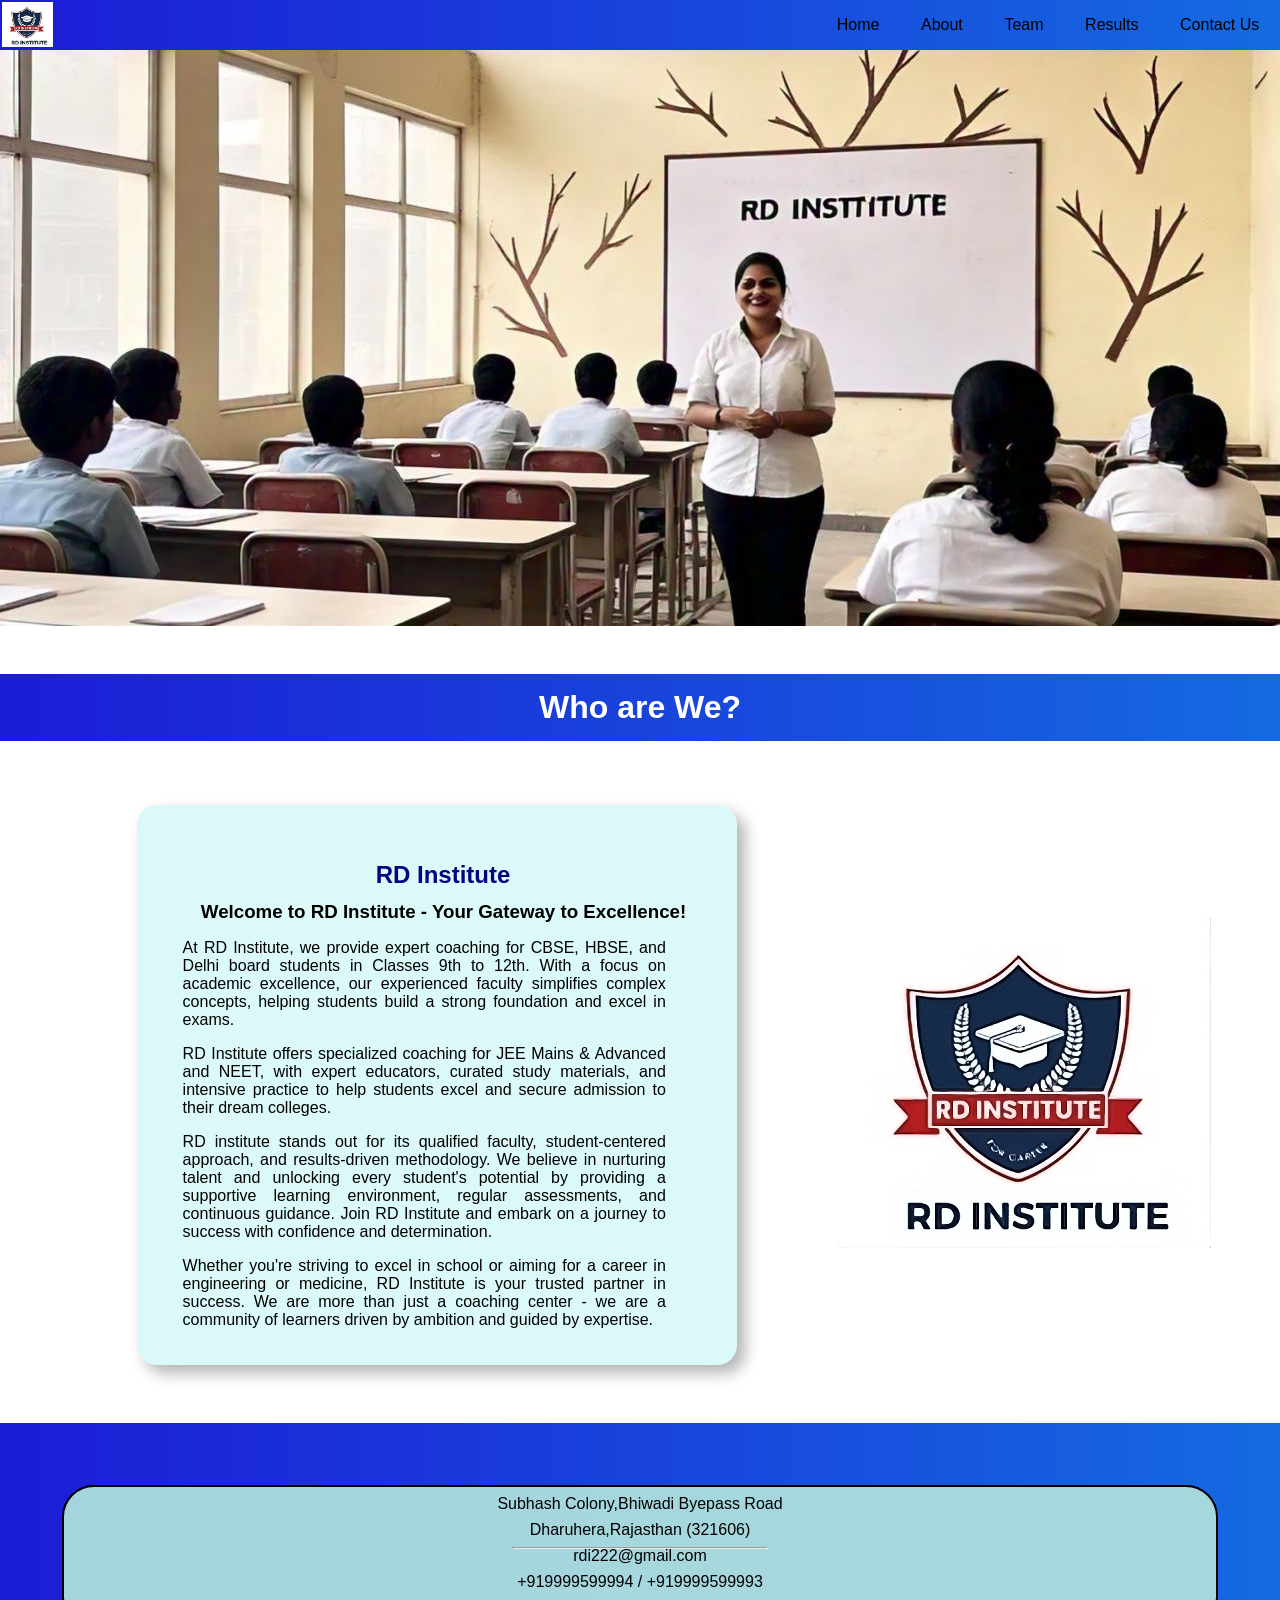
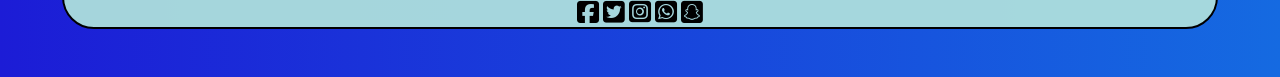
<file: index.html>
<!DOCTYPE html>
<html lang="en">

<head>
    <meta charset="UTF-8">
    <meta name="viewport" content="width=device-width, initial-scale=1.0">
    <title>RDI INSTITUTE</title>
    <link rel="stylesheet" href="https://cdnjs.cloudflare.com/ajax/libs/font-awesome/6.7.2/css/all.min.css">
    <!-- <link href="https://cdn.jsdelivr.net/npm/bootstrap@5.3.0/dist/css/bootstrap.min.css" rel="stylesheet"> -->
    <link rel="stylesheet" href="style.css">
</head>

<body>
    <header>
        <nav id="navbar">
            <div id="logo">
                <img src="/image/logo.png" alt="">
            </div>
            <!-- <a class="navbar-brand d-flex align-items-center" href="#">
                <img src="/image/logo.png" alt="Logo" width="40" height="40" class="m-2 rounded-circle">
                <span class="fw-bold text-info fs-5 ">RDI</span>
            </a> -->

            <!-- Checkbox Hack -->
            <input type="checkbox" id="menu-toggle">
            <label for="menu-toggle" class="menu-icon">
                <i class="fas fa-bars"></i> <!-- Hamburger Icon -->
            </label>

            <div id="menu">
                <li><a href="/index.html">Home</a></li>
                <li><a href="/markup/about.html">About</a></li>
                <li><a href="/markup/team.html">Team</a></li>
                <li><a href="/markup/team.html#result-section">Results</a></li>
                <li><a href="/index.html#footercontainer">Contact Us</a></li>
            </div>
        </nav>
    </header>

    <!-- Main -->
    <!-- Section1 -->
    <main>
        <section class="section1">
            <div id="about">
                <span>Who are We?</span>
            </div>
            <div id="maindiv">
                <div id="maindiv1" class="item">
                    <div id="container">
                        <h2>RD Institute</h2>
                        <h3>Welcome to RD Institute - Your Gateway to Excellence!</h3>
                        <p class="para">At RD Institute, we provide expert coaching for CBSE, HBSE, and Delhi board
                            students in Classes 9th to 12th. With a focus on academic excellence, our experienced
                            faculty simplifies complex concepts, helping students build a strong foundation and excel in
                            exams.</p>
                        <p class="para">RD Institute offers specialized coaching for JEE Mains & Advanced and NEET, with
                            expert educators, curated study materials, and intensive practice to help students excel and
                            secure admission to their dream colleges.</p>
                        <p class="para">RD institute stands out for its qualified faculty, student-centered approach,
                            and results-driven methodology. We believe in nurturing talent and unlocking every student's
                            potential by providing a supportive learning environment, regular assessments, and
                            continuous guidance. Join RD Institute and embark on a journey to success with confidence
                            and determination.</p>
                        <p class="para">Whether you're striving to excel in school or aiming for a career in engineering
                            or medicine, RD Institute is your trusted partner in success. We are more than just a
                            coaching center - we are a community of learners driven by ambition and guided by expertise.
                        </p>
                    </div>
                </div>
                <div id="maindiv2" class="item">
                    <img src="./image/logo.png" alt="">
                </div>
            </div>
        </section>
    </main>
    <footer>
        <section id="footercontainer">
            <div>
                <p>Subhash Colony,Bhiwadi Byepass Road</p>
                <p>Dharuhera,Rajasthan (321606)</p>
                <hr>
                <p>rdi222@gmail.com</p>
                <p>+919999599994 / +919999599993</p>
                <a href="#" class="icon"><i class="fa-brands fa-square-facebook"></i></a>
                <a href="#" class="icon"><i class="fa-brands fa-square-twitter"></i></a>
                <a href="#" class="icon"><i class="fa-brands fa-square-instagram"></i></a>
                <a href="#" class="icon"><i class="fa-brands fa-square-whatsapp"></i></a>
                <a href="#" class="icon"><i class="fa-brands fa-square-snapchat"></i></a>
            </div>
        </section>
    </footer>
</body>

</html>
</file>
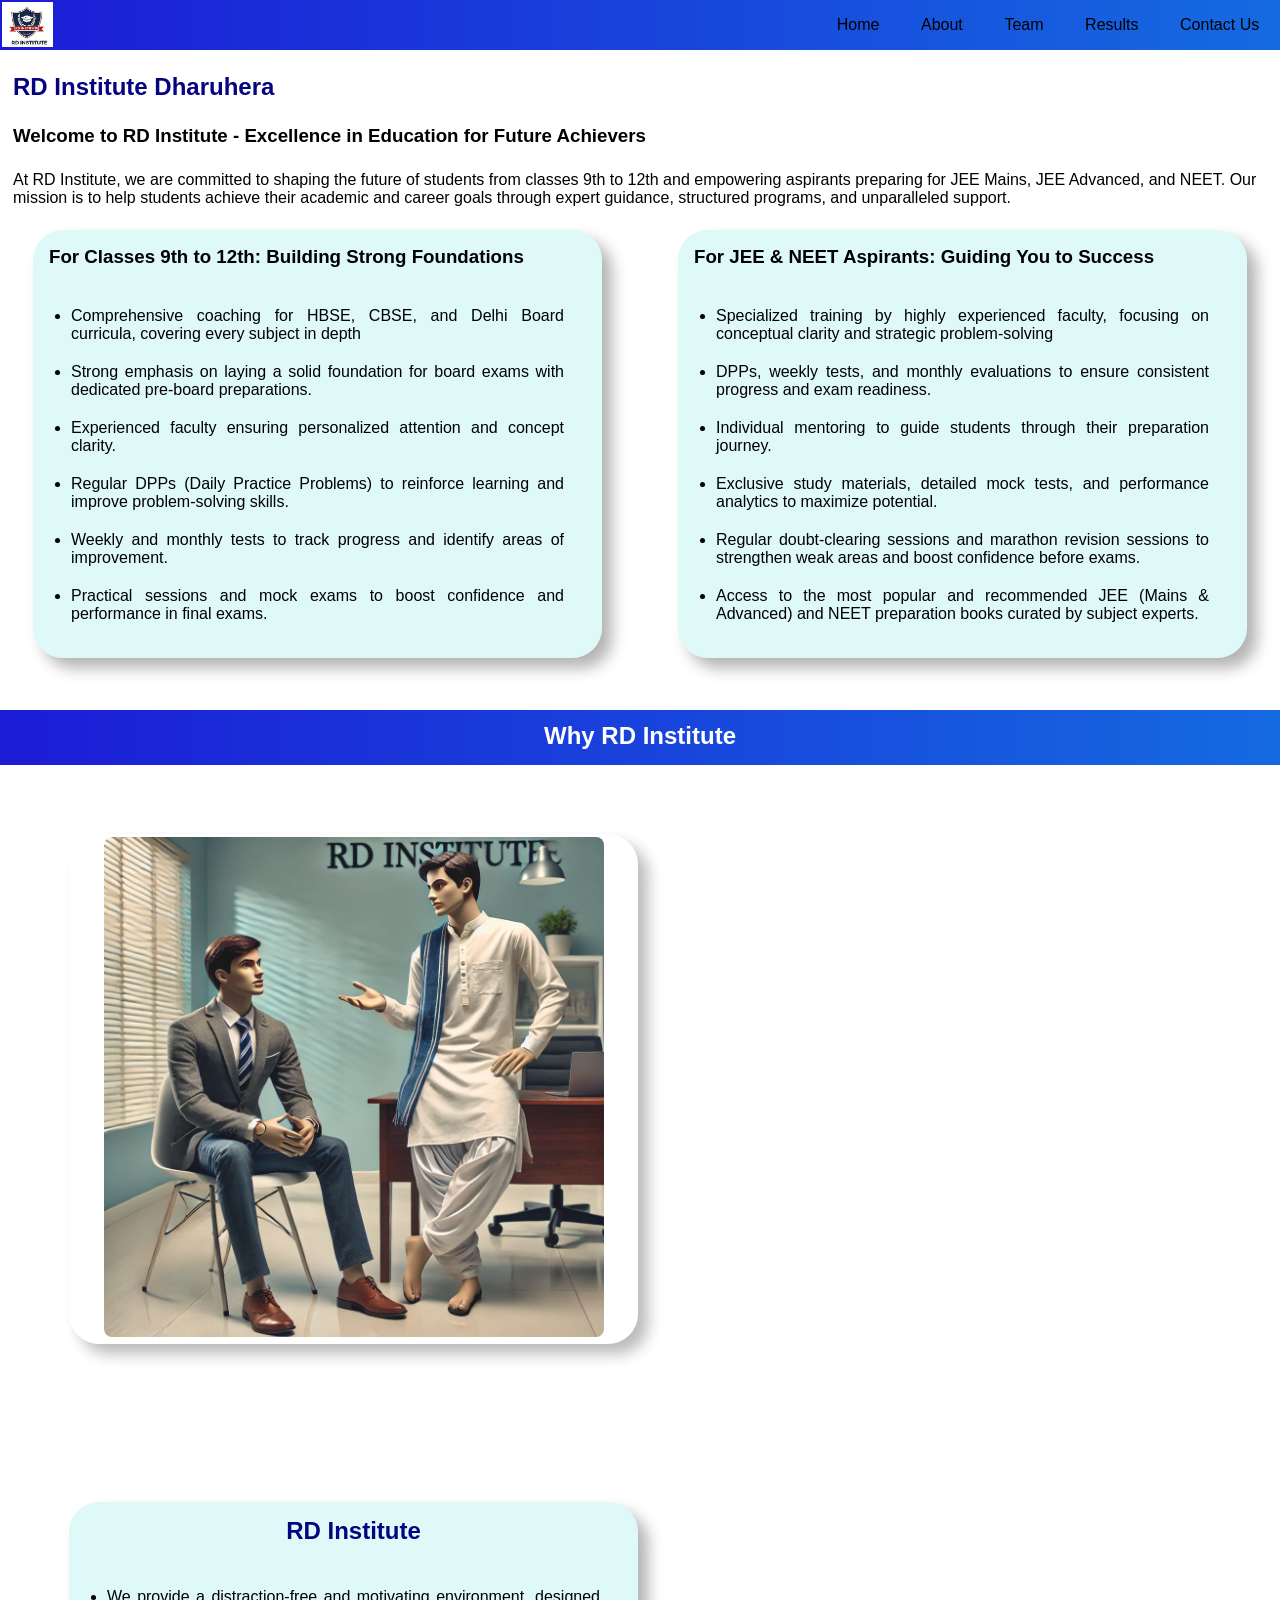
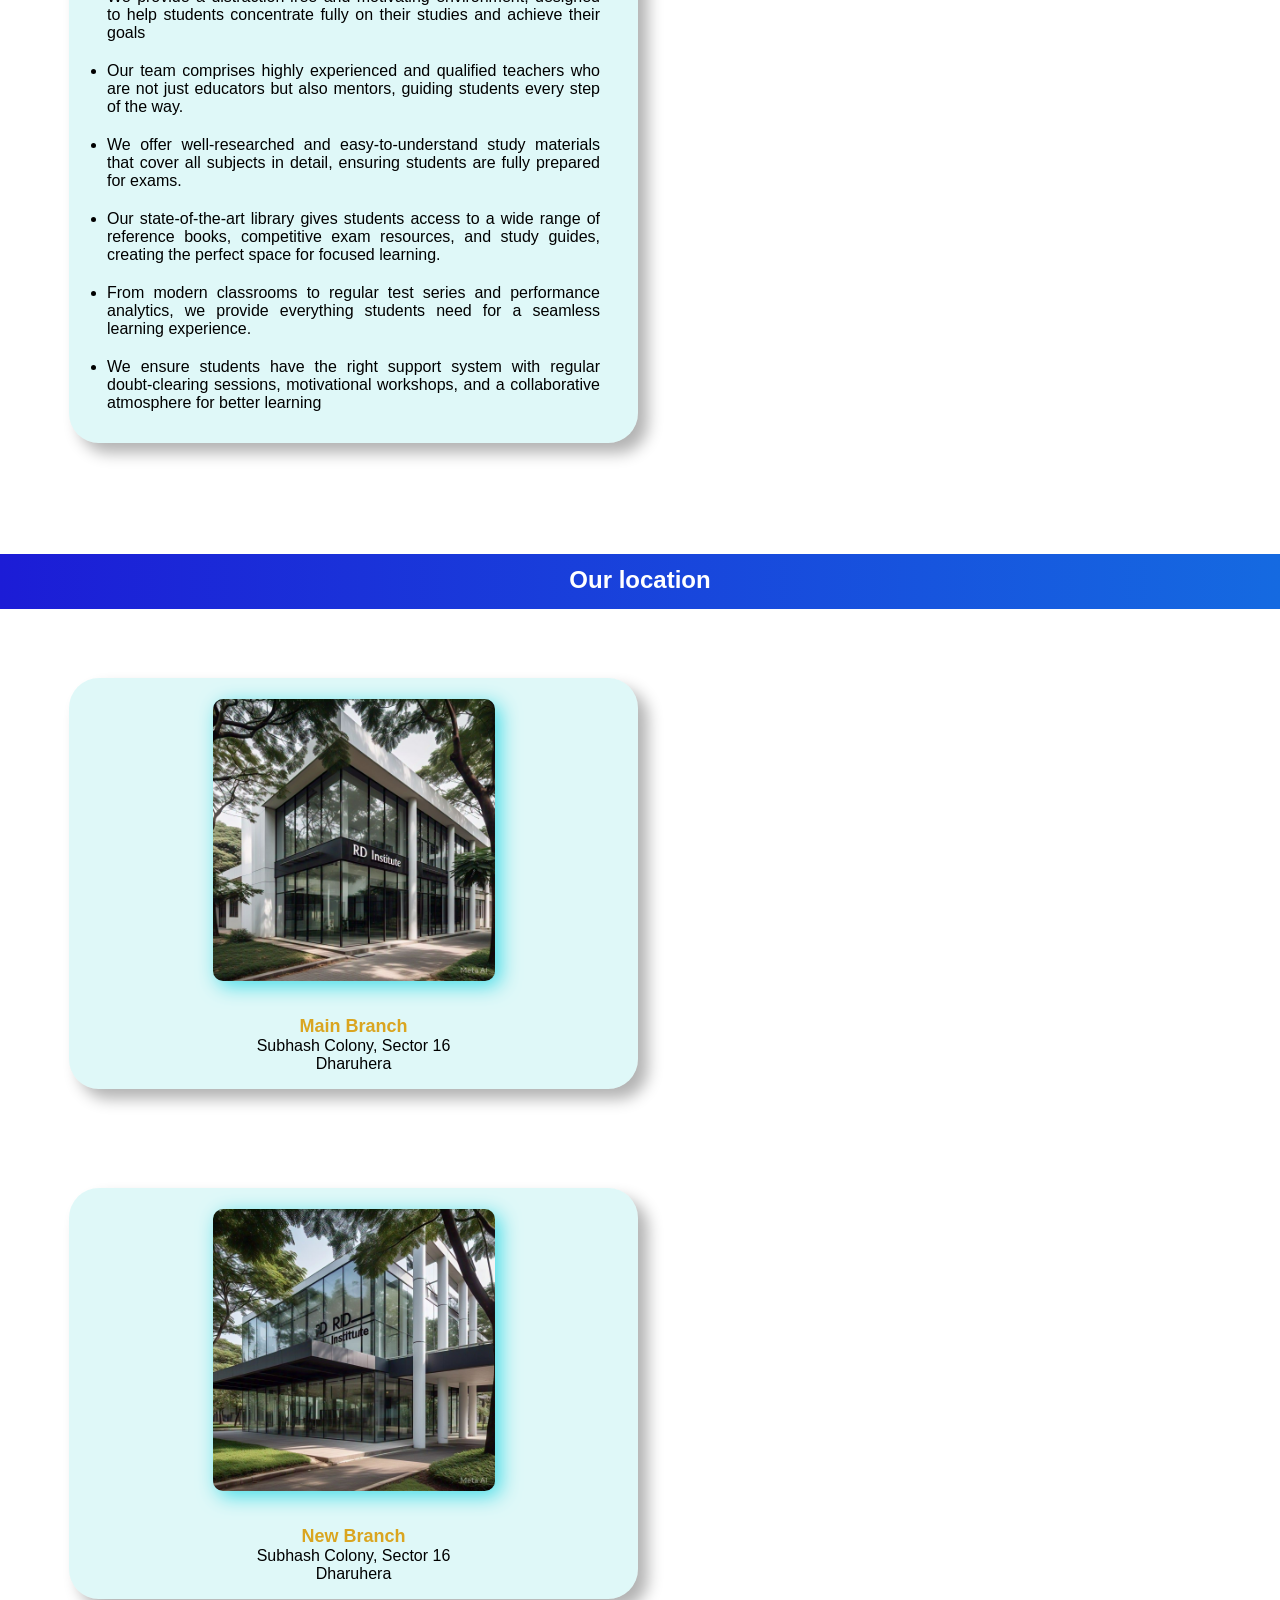
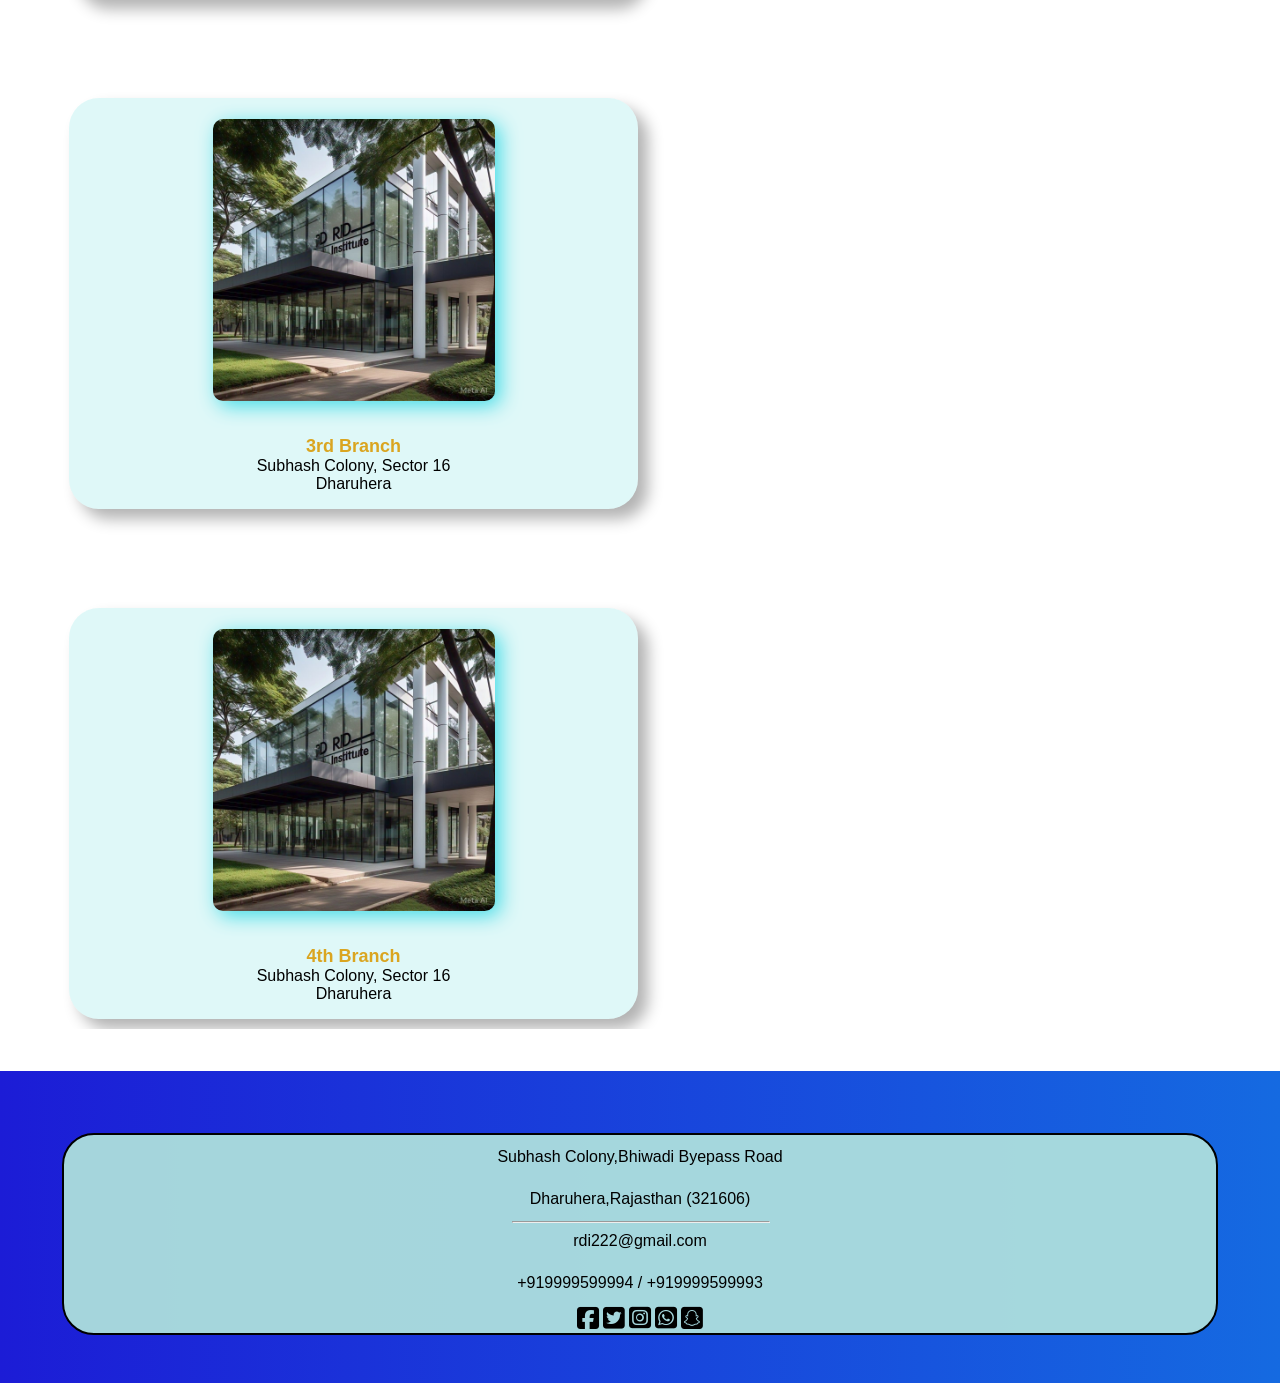
<file: markup/about.html>
<!DOCTYPE html>
<html lang="en">

<head>
    <meta charset="UTF-8">
    <meta name="viewport" content="width=device-width, initial-scale=1.0">
    <title>RD Institute</title>
    <link rel="stylesheet" href="https://cdnjs.cloudflare.com/ajax/libs/font-awesome/6.7.2/css/all.min.css">
    <link rel="stylesheet" href="/style/about.css">
</head>

<body>
    <header>
        <nav id="navbar">
            <div id="logo">
                <img src="/image/logo.png" alt="">
            </div>

              <!-- Checkbox Hack -->
              <input type="checkbox" id="menu-toggle">
              <label for="menu-toggle" class="menu-icon">
                  <i class="fas fa-bars"></i> <!-- Hamburger Icon -->
              </label>
              
            <div id="menu">
                <li><a href="/index.html">Home</a></li>
                <li><a href="/markup/about.html">About</a></li>
                <li><a href="/markup/team.html">Team</a></li>
                <li><a href="/markup/team.html#result-section">Results</a></li>
                <li><a href="/markup/about.html#footercontainer">Contact Us</a></li>
            </div>
        </nav>
    </header>
    <main>
        <div id="aboutSummury">
            <h2>RD Institute <span>Dharuhera</span></h2>
            <h3>Welcome to RD Institute - Excellence in Education for Future Achievers</h3>
            <p>At RD Institute, we are committed to shaping the future of students from classes 9th to 12th and
                empowering aspirants preparing for JEE Mains, JEE Advanced, and NEET. Our mission is to help
                students achieve their academic and career goals through expert guidance, structured programs, and
                unparalleled support.</p>
            <div>
                <section class="container">
                    <h3>For Classes 9th to 12th: Building Strong Foundations</h3>
                    <ul>
                        <li>Comprehensive coaching for HBSE, CBSE, and Delhi Board curricula, covering every subject
                            in depth</li>
                        <li>Strong emphasis on laying a solid foundation for board exams with dedicated pre-board
                            preparations.</li>
                        <li>Experienced faculty ensuring personalized attention and concept clarity.</li>
                        <li>Regular DPPs (Daily Practice Problems) to reinforce learning and improve problem-solving
                            skills.</li>
                        <li>Weekly and monthly tests to track progress and identify areas of improvement.</li>
                        <li>Practical sessions and mock exams to boost confidence and performance in final exams.
                        </li>
                    </ul>
                </section>
                <section class="container">
                    <h3>For JEE & NEET Aspirants: Guiding You to Success</h3>
                    <ul>
                        <li>Specialized training by highly experienced faculty, focusing on conceptual clarity and
                            strategic problem-solving</li>
                        <li>DPPs, weekly tests, and monthly evaluations to ensure consistent progress and exam
                            readiness.</li>
                        <li>Individual mentoring to guide students through their preparation journey.</li>
                        <li>Exclusive study materials, detailed mock tests, and performance analytics to maximize
                            potential.</li>
                            <li>Regular doubt-clearing sessions and marathon revision sessions to strengthen weak areas and boost confidence before exams.</li>
                            <li>Access to the most popular and recommended JEE (Mains & Advanced) and NEET preparation books curated by subject experts.</li>
                    </ul>
                </section>
            </div>
        </div>
        <section id="features">
            <h2>Why RD Institute</h2>
            <div id="aboutFeatures">
                <div class="container">
                    <h2>RD Institute</h2>
                    <ul>
                        <li>We provide a distraction-free and motivating environment, designed to help students concentrate fully on their studies and achieve their goals</li>
                        <li>Our team comprises highly experienced and qualified teachers who are not just educators but also mentors, guiding students every step of the way.</li>
                        <li>We offer well-researched and easy-to-understand study materials that cover all subjects in detail, ensuring students are fully prepared for exams.</li>
                        <li>Our state-of-the-art library gives students access to a wide range of reference books, competitive exam resources, and study guides, creating the perfect space for focused learning.</li>
                        <li>From modern classrooms to regular test series and performance analytics, we provide everything students need for a seamless learning experience.</li>
                        <li>We ensure students have the right support system with regular doubt-clearing sessions, motivational workshops, and a collaborative atmosphere for better learning</li>
                    </ul>  
                </div>
                <div id="featuresImg" class="container">
                    <img src="/image/discuss.webp" alt="discuss">
                </div>
            </div>
        </section>
        <section id="sec3">
            <h2>Our location</h2>
            <div id="location">
                <div class="container">
                    <img src="/image/rd-1.jpg" alt="">
                    <p><span>Main Branch</span><br>Subhash Colony, Sector 16 <br>Dharuhera
                    </p>
                </div>
                <div class="container">
                    <img src="/image/rd2.jpg" alt="">
                    <p><span>New Branch</span><br>Subhash Colony, Sector 16 <br>Dharuhera
                    </p>
                </div>
                <div class="container">
                    <img src="/image/rd2.jpg" alt="">
                    <p><span>3rd Branch</span><br>Subhash Colony, Sector 16 <br>Dharuhera
                    </p>
                </div>
                <div class="container">
                    <img src="/image/rd2.jpg" alt="">
                    <p><span>4th Branch</span><br>Subhash Colony, Sector 16 <br>Dharuhera
                    </p>
                </div>
            </div>
        </section>
    </main>
    <footer>
        <section id="footercontainer">
            <div>
              <p>Subhash Colony,Bhiwadi Byepass Road</p>
              <p>Dharuhera,Rajasthan (321606)</p>
              <hr>
              <p>rdi222@gmail.com</p>
              <p>+919999599994 / +919999599993</p> 
                <a href="#" class="icon"><i class="fa-brands fa-square-facebook"></i></a>
                <a href="#" class="icon"><i class="fa-brands fa-square-twitter"></i></a>
                <a href="#" class="icon"><i class="fa-brands fa-square-instagram"></i></a>
                <a href="#" class="icon"><i class="fa-brands fa-square-whatsapp"></i></a>
                <a href="#" class="icon"><i class="fa-brands fa-square-snapchat"></i></a>
            </div>
        </section>
    </footer>
</body>

</html>
</file>
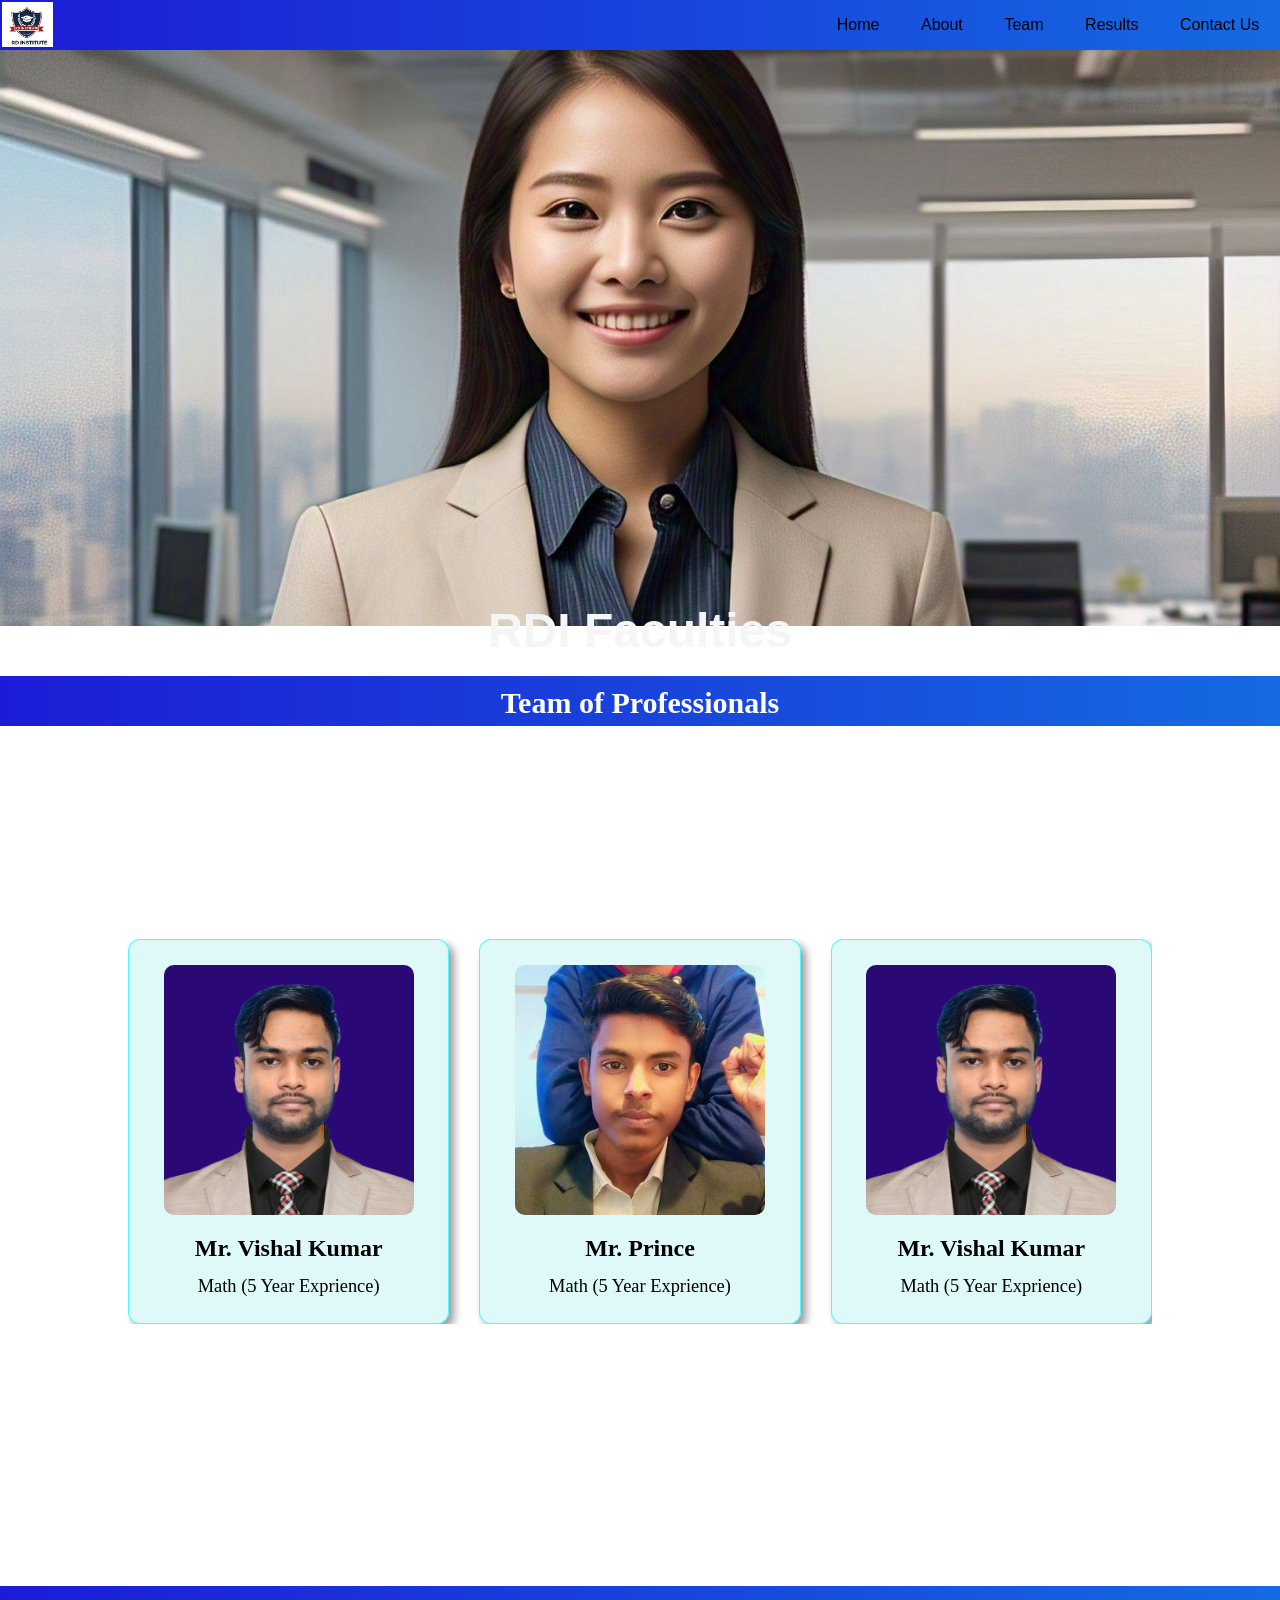
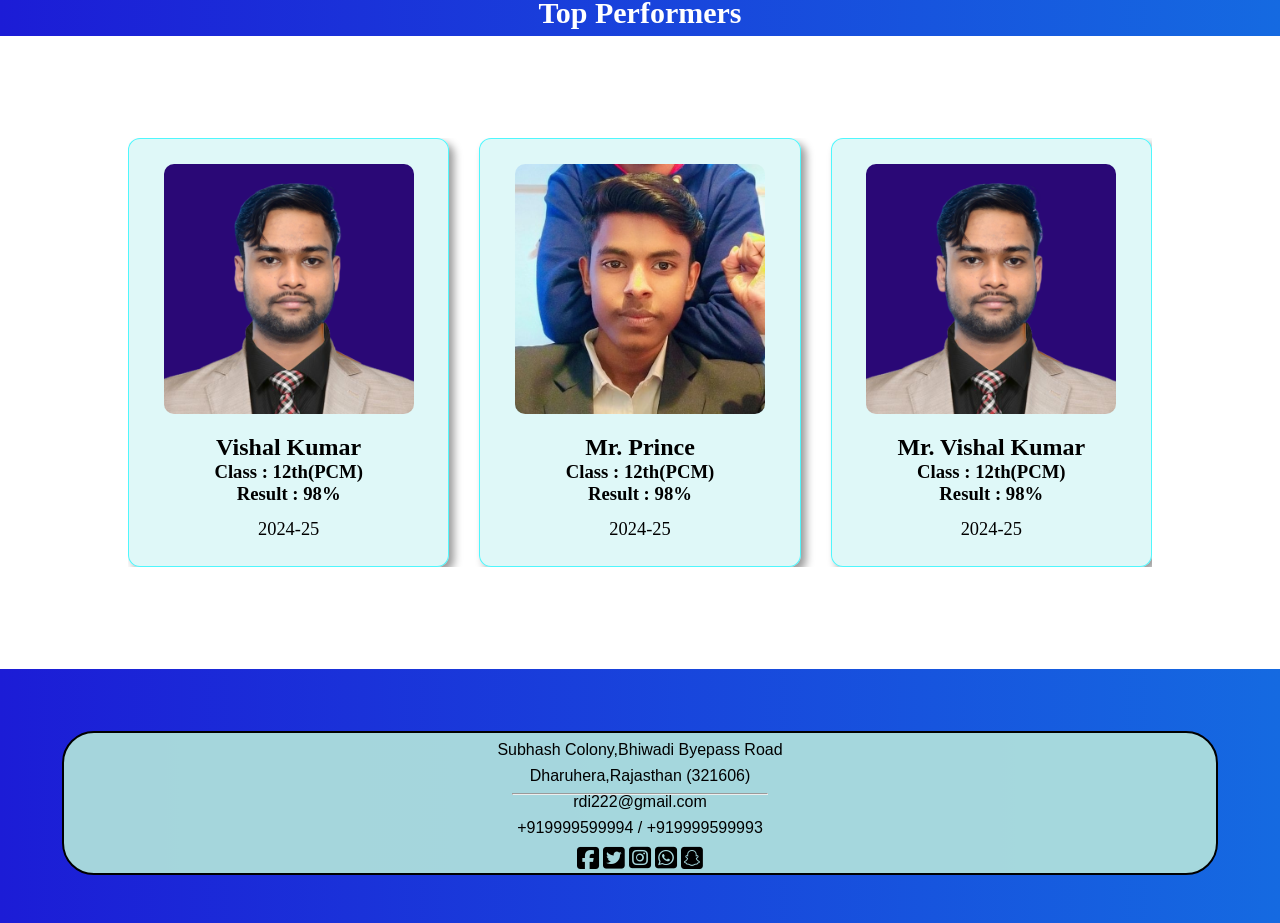
<file: markup/team.html>
<!DOCTYPE html>
<html lang="en">
<head>
    <meta charset="UTF-8">
    <meta name="viewport" content="width=device-width, initial-scale=1.0">
    <title>RD Institute</title>
    <link rel="stylesheet" href="https://cdnjs.cloudflare.com/ajax/libs/font-awesome/6.7.2/css/all.min.css">
    <link rel="stylesheet" href="https://cdn.jsdelivr.net/npm/swiper@11/swiper-bundle.min.css">
    <link rel="stylesheet" href="/style/team.css">
</head>
<body>
    <header>
        <nav id="navbar">
            <div id="logo">
                <img src="/image/logo.png" alt="">
            </div>

              <!-- Checkbox Hack -->
              <input type="checkbox" id="menu-toggle">
              <label for="menu-toggle" class="menu-icon">
                  <i class="fas fa-bars"></i> <!-- Hamburger Icon -->
              </label>
            
            <div id="menu">
                <li><a href="/index.html">Home</a></li>
                <li><a href="/markup/about.html">About</a></li>
                <li><a href="/markup/team.html">Team</a></li>
                <li><a href="#result-section">Results</a></li>
                <li><a href="/markup/team.html#footercontainer">Contact Us</a></li>
            </div>
        </nav>
        <div id="headerText">
            <h2>RDI Faculties</h2>
        </div>
    </header>
    <main>
        <div class="preSection-heading">Team of Professionals</div>
        <section class="sliderSection">
            <div class="slider-container swiper">
                <div class="swiper-wrapper">
                    <div class="swiper-slide">
                        <img src="/image/VISHAL.png" alt="Teacher image " class="faculty-img">
                        <h2 class="faculty-name">Mr. Vishal Kumar</h2>
                        <p class="faculty-profession">Math (5 Year Exprience)</p>
                    </div>
                    <div class="swiper-slide">
                        <img src="/image/PRINCE.jpg" alt="Teacher image " class="faculty-img">
                        <h2 class="faculty-name">Mr. Prince</h2>
                        <p class="faculty-profession">Math (5 Year Exprience)</p>
                    </div>
                    <div class="swiper-slide">
                        <img src="/image/VISHAL.png" alt="Teacher image " class="faculty-img">
                        <h2 class="faculty-name">Mr. Vishal Kumar</h2>
                        <p class="faculty-profession">Math (5 Year Exprience)</p>
                    </div>
                    <div class="swiper-slide">
                        <img src="/image/PRINCE.jpg" alt="Teacher image " class="faculty-img">
                        <h2 class="faculty-name">Mr. Prince</h2>
                        <p class="faculty-profession">Math (5 Year Exprience)</p>
                    </div>
                    <div class="swiper-slide">
                        <img src="/image/VISHAL.png" alt="Teacher image " class="faculty-img">
                        <h2 class="faculty-name">Mr. Vishal Kumar</h2>
                        <p class="faculty-profession">Math (5 Year Exprience)</p>
                    </div>
                    <div class="swiper-slide">
                        <img src="/image/PRINCE.jpg" alt="Teacher image " class="faculty-img">
                        <h2 class="faculty-name">Mr. Prince</h2>
                        <p class="faculty-profession">Math (5 Year Exprience)</p>
                    </div>
                    <div class="swiper-slide">
                        <img src="/image/VISHAL.png" alt="Teacher image " class="faculty-img">
                        <h2 class="faculty-name">Mr. Vishal Kumar</h2>
                        <p class="faculty-profession">Math (5 Year Exprience)</p>
                    </div>
                    <div class="swiper-slide">
                        <img src="/image/PRINCE.jpg" alt="Teacher image " class="faculty-img">
                        <h2 class="faculty-name">Mr. Prince</h2>
                        <p class="faculty-profession">Math (5 Year Exprience)</p>
                    </div>
                </div>
            </div>
        </section>

        <div class="preSection-heading">Top Performers</div>
        <section id="result-section">
            <div class="slider-container swiper">
                <div class="swiper-wrapper">
                    <div class="swiper-slide">
                        <img src="/image/VISHAL.png" alt="Teacher image " class="faculty-img">
                        <h2 class="faculty-name">Vishal Kumar</h2>
                        <h3 class="faculty-name">Class : 12th(PCM)</h3>
                        <h3 class="faculty-name">Result : 98%</h3>
                        <p class="faculty-profession">2024-25</p>
                    </div>
                    <div class="swiper-slide">
                        <img src="/image/PRINCE.jpg" alt="Teacher image " class="faculty-img">
                        <h2 class="faculty-name">Mr. Prince</h2>
                        <h3 class="faculty-name">Class : 12th(PCM)</h3>
                        <h3 class="faculty-name">Result : 98%</h3>
                        <p class="faculty-profession">2024-25</p>
                    </div>
                    <div class="swiper-slide">
                        <img src="/image/VISHAL.png" alt="Teacher image " class="faculty-img">
                        <h2 class="faculty-name">Mr. Vishal Kumar</h2>
                        <h3 class="faculty-name">Class : 12th(PCM)</h3>
                        <h3 class="faculty-name">Result : 98%</h3>
                        <p class="faculty-profession">2024-25</p>
                    </div>
                    <div class="swiper-slide">
                        <img src="/image/PRINCE.jpg" alt="Teacher image " class="faculty-img">
                        <h2 class="faculty-name">Mr. Prince</h2>
                        <h3 class="faculty-name">Class : 12th(PCM)</h3>
                        <h3 class="faculty-name">Result : 98%</h3>
                        <p class="faculty-profession">2024-25</p>
                    </div>
                    <div class="swiper-slide">
                        <img src="/image/VISHAL.png" alt="Teacher image " class="faculty-img">
                        <h2 class="faculty-name">Mr. Vishal Kumar</h2>
                        <h3 class="faculty-name">Class : 12th(PCM)</h3>
                        <h3 class="faculty-name">Result : 98%</h3>
                        <p class="faculty-profession">2024-25</p>
                    </div>
                    <div class="swiper-slide">
                        <img src="/image/PRINCE.jpg" alt="Teacher image " class="faculty-img">
                        <h2 class="faculty-name">Mr. Prince</h2>
                        <h3 class="faculty-name">Class : 12th(PCM)</h3>
                        <h3 class="faculty-name">Result : 98%</h3>
                        <p class="faculty-profession">2024-25</p>
                    </div>
                    <div class="swiper-slide">
                        <img src="/image/VISHAL.png" alt="Teacher image " class="faculty-img">
                        <h2 class="faculty-name">Mr. Vishal Kumar</h2>
                        <h3 class="faculty-name">Class : 12th(PCM)</h3>
                        <h3 class="faculty-name">Result : 98%</h3>
                        <p class="faculty-profession">2024-25</p>
                    </div>
                    <div class="swiper-slide">
                        <img src="/image/PRINCE.jpg" alt="Teacher image " class="faculty-img">
                        <h2 class="faculty-name">Mr. Prince</h2>
                        <h3 class="faculty-name">Class : 12th(PCM)</h3>
                        <h3 class="faculty-name">Result : 98%</h3>
                        <p class="faculty-profession">2024-25</p>
                    </div>
                </div>
            </div>
        </section>
    </main>
    <footer>
        <section id="footercontainer">
            <div>
              <p>Subhash Colony,Bhiwadi Byepass Road</p>
              <p>Dharuhera,Rajasthan (321606)</p>
              <hr>
              <p>rdi222@gmail.com</p>
              <p>+919999599994 / +919999599993</p> 
                <a href="#" class="icon"><i class="fa-brands fa-square-facebook"></i></a>
                <a href="#" class="icon"><i class="fa-brands fa-square-twitter"></i></a>
                <a href="#" class="icon"><i class="fa-brands fa-square-instagram"></i></a>
                <a href="#" class="icon"><i class="fa-brands fa-square-whatsapp"></i></a>
                <a href="#" class="icon"><i class="fa-brands fa-square-snapchat"></i></a>
            </div>
        </section>
    </footer>

    <!-- Linking SwiperJs CSS -->
    <script src="https://cdn.jsdelivr.net/npm/swiper@11/swiper-bundle.min.js"></script>

    <!-- Custum Script -->
     <script>
        const swiper = new Swiper('.swiper', {
            loop: true,
            grabCursor: true,
            spaceBetween: 30,
            autoplay: {
                delay: 2000, // Auto-slide every 2 seconds
                disableOnInteraction: false,
                // reverseDirection: true // Sliding direction from right to left
            },
            pagination: {
                el: '.swiper-pagination',
                clickable: true,
                dynamicBullets: true
            },
            navigation: {
                nextEl: '.swiper-button-next',
                prevEl: '.swiper-button-prev'
            },
            breakpoints: {
                0: {
                    slidesPerView: 1
                },
                620: {
                    slidesPerView: 2
                },
                1024: {
                    slidesPerView: 3
                }
            },

            slidesPerView: 3, // Ensures one card slides at a time
            speed: 800 // Smooth sliding effect
        });
     </script>
</body>
</html>
</file>
<file: style.css>
* {
    margin: 0;
    padding: 0;
    box-sizing: border-box;
}

body {
    background-color: white;
}

html {
    scroll-behavior: smooth;
}

/* ..... Header ..... */
header {
    display: block;
    background-image: url(/image/header.jpg);
    background-repeat: no-repeat;
    background-position: center, center;
    background-size: cover;
    height: 626px;
    width: 100%
}

#navbar {
    height: 50px;
    width: 100%;
    /* border: 2px solid red; */
    background: linear-gradient(to left, #156ae1, #1c1cd6);
    display: flex;
    justify-content: space-between;
    position: fixed;
    /* padding: 0 20px; */
    z-index: 1000;
}

#menu {
    /* border: 2px solid aqua; */
    display: flex;
    margin: auto 0px;
}

#menu li {
    /* border: 2px solid black; */
    list-style: none;
    margin: 1vw;
}

#menu li a {
    text-decoration: none;
    padding: 8px;
    color: black;
    font-family: 'Franklin Gothic Medium', 'Arial Narrow', Arial, sans-serif;
    transition: 0.3s;
}

#menu li a:hover {
    background: rgba(255, 255, 255, 0.5);
    border-radius: 5px;
}

#logo img {
    /* display: flex; */
    height: 45px;
    margin: 2px;
    align-items: center;
    /* inline-size: 57.25px; */
}

/* Hide checkbox */
#menu-toggle {
    display: none;
}
/* MENU ICON */
.menu-icon {
    /* border: 2px solid red; */
    width: 40px;
    font-size: 24px;
    color: black;
    cursor: pointer;
    display: none;
    margin: 2vw;
}

.menu-icon:hover{
    border-radius: 5px;
    color: white;
}
.menu-icon:active{
    color: aquamarine;
}

/* Responsive Navbar */
@media (max-width: 523px) {

    /* Hide menu by default */
    #menu {
        display: none;
        flex-direction: column;
        position: absolute;
        top: 50px;
        right: 0;
        background: transparent;
        backdrop-filter: blur(25px);
        width: 200px;
        text-align: center;
        border-radius: 5px;
    }

    #menu li {
        margin: 10px 0;
    }

    /* Show menu icon */
    .menu-icon {
        display: block;
    }

    /* Checkbox Hack - Show menu when checked */
    #menu-toggle:checked+.menu-icon+#menu {
        display: flex;
    }

    header {
        height: 550px;
    }
}


/* main-1 => Section1 */
section {
    margin: 0;
    padding: 0;
}

#about {
    /* border: 2px solid black; */
    margin: 3em auto;
    width: 100%;
    font-family: 'Segoe UI', Tahoma, Geneva, Verdana, sans-serif;
    text-align: center;
    text-decoration: solid;
    padding: 15px;
    background: linear-gradient(to left, #156ae1, #1c1cd6);
}

#about span {
    color: white;
    font-size: 32px;
    font-weight: 600
}

#maindiv {
    display: flex;
    flex-wrap: wrap;
    justify-content: center;
    align-items: center;
}

.item {
    padding: 1em;
}

#maindiv1 {
    width: 60%;
}

#container {
    background-color: #69e4e43d;
    padding: 20px;
    border-radius: 20px;
    box-shadow: 8px 8px 15px rgba(0, 0, 0, 0.3);
    text-align: center;
    max-width: 600px;
    margin: 0 auto;
}

#container h2 {
    font-family: 'Franklin Gothic Medium', 'Arial Narrow', Arial, sans-serif;
    margin: 0.5em auto;
    padding: 1em 0em 0em 0.5em;
    color: #040480;

}

#container h3 {
    font-family: 'Franklin Gothic Medium', 'Arial Narrow', Arial, sans-serif;
    padding-left: 0.7em;
}

#container p {
    margin: 1em auto;
    padding-right: 4vw;
    padding-left: 2vw;
    text-align: justify;
}

.para {
    font-family: 'Franklin Gothic Medium', 'Arial Narrow', Arial, sans-serif;
    font-weight: lighter;
}
@media(max-width:700px){
    #container{
        width: 120%;
        margin-left: 10px;
    }
    #container h2{
        padding: 1em 0em 0em 0.3em;
    }
    #container p{
        margin: 0.5em auto;
        padding-left: 1vw;
    }
    #container h3{
        padding-left: 0.3em;
    }
    #maindiv2 img{
        display: none;
    }
}

#maindiv2 {
    align-items: center;
}

#maindiv2 img {
    margin: 3em auto;
    /* filter: drop-shadow(5px 5px 10px rgba(0,0,0,0.5));  */
}

#footercontainer {
    margin-top: 42px;
    background: linear-gradient(to left, #156ae1, #1c1cd6);
    overflow: hidden;
}

#footercontainer div {
    height: auto;
    background-color: #abddddf5;
    border-radius: 32px;
    border: 2px solid black;
    margin: 62px 62px 48px 62px;
    text-align: center;
}

#footercontainer div p {
    margin: 8px;
    font-family: 'Franklin Gothic Medium', 'Arial Narrow', Arial, sans-serif;
}

#footercontainer div hr {
    width: 20%;
    position: absolute;
    left: 40%;
}

.icon {
    font-size: 25px;
    color: #000000
}
</file>
<file: style/about.css>
* {
    margin: 0px;
    padding: 0px;
}

body {
    box-sizing: border-box;
}

html {
    scroll-behavior: smooth;
}
header{
    /* border: 3px solid black; */
    width: 100%;
    height: 12px
}
#navbar {
    height: 50px;
    width: 100%;
    background: linear-gradient(to left, #156ae1, #1c1cd6);
    display: flex;
    justify-content: space-between;
    position: fixed;
    z-index: 1000;
}
#menu {
    /* border: 2px solid aqua; */
    display: flex;
    margin: auto 0px;
}

#menu li {
    /* border: 2px solid black; */
    list-style: none;
    margin: 1vw;
}

#menu li a {
    text-decoration: none;
    padding: 8px;
    color: black;
    font-family: 'Franklin Gothic Medium', 'Arial Narrow', Arial, sans-serif;
    transition:0.3s;
}
#menu li a:hover{
    background:rgba(255, 255, 255, 0.5) ;
    border-radius: 5px;
}

#logo img {
    display: flex;
    height: 45px;
    margin: 2px;
    align-items: center;
}

/* Hide checkbox */
#menu-toggle {
    display: none;
}
/* MENU ICON */
.menu-icon {
    /* border: 2px solid red; */
    width: 40px;
    font-size: 24px;
    color: black;
    cursor: pointer;
    display: none;
    margin: 2vw;
}

.menu-icon:hover{
    border-radius: 5px;
    color: white;
}
.menu-icon:active{
    color: aquamarine;
}

/* Responsive Navbar */
@media (max-width: 523px) {

    /* Hide menu by default */
    #menu {
        display: none;
        flex-direction: column;
        position: absolute;
        top: 50px;
        right: 0;
        background: transparent;
        backdrop-filter: blur(25px);
        width: 200px;
        text-align: center;
        border-radius: 5px;
    }

    #menu li {
        margin: 10px 0;
    }

    /* Show menu icon */
    .menu-icon {
        display: block;
    }

    /* Checkbox Hack - Show menu when checked */
    #menu-toggle:checked+.menu-icon+#menu {
        display: flex;
    }
}
main{
    margin-top: 50px;
}
#aboutSummury h2,h3,p{
    font-family: 'Franklin Gothic Medium', 'Arial Narrow', Arial, sans-serif;
    display: block;
    margin: 2px;
    padding: 11px;
}
#aboutSummury h2{
    color: #040480;
}
#aboutSummury div{
    display: flex;
    justify-content: space-around;
    flex-wrap: wrap;
    align-items: stretch;
    gap: 10px;
}
.container{
    width: 563px;
    height: 422px;
    padding: 3px;
    margin: 10px;
    background-color: #78dfdf3d;
    box-shadow: 10px 10px 15px rgba(0, 0, 0, 0.3);
    border-radius: 30px;
}
.container ul{
    margin: 28px 15px;
}
.container ul li{
    font-family: 'Franklin Gothic Medium', 'Arial Narrow', Arial, sans-serif;
    text-align: justify;
    margin: 20px;
}
section{
    margin-top: 42px;
    width: 100%;
    /* border: 2px solid black; */
    overflow-x: hidden;

}
#features h2{
    /* border: 2px dashed tomato; */
    height: 43px;
    padding-top: 12px;
    font-family: 'Franklin Gothic Medium', 'Arial Narrow', Arial, sans-serif;
    text-align: center;
    color: white;
    background: linear-gradient(to left, #156ae1, #1c1cd6);
}
#aboutFeatures{
    /* border: 2px solid red; */
    display: flex;
    flex-wrap:wrap-reverse;
    gap: 20px;
}
#aboutFeatures div{
    /* border: 2px solid green; */
    /* flex: 1; */
    height: auto; 
    margin: 69px;    
}
#aboutFeatures div h2{
    /* border: 2px dashed grey; */
    color: #040480;
    background: transparent;
}
#aboutFeatures div img{
    max-width: 90%;
    height: 500px;
    border-radius: 8px;
    background-color: transparent;
}
#featuresImg{
    background-color: white;
    text-align: center;
    opacity: 0.9;
}
#sec3 h2{
    height: 43px;
    padding-top: 12px;
    font-family: 'Franklin Gothic Medium', 'Arial Narrow', Arial, sans-serif;
    text-align: center;
    color: white;
    background: linear-gradient(to left, #156ae1, #1c1cd6);
}
#location{
    display: flex;
    flex-wrap: wrap;
    gap: 20px;
}
#location div{
    height: auto;
    margin: 69px 69px 10px 69px;
    text-align: center;
}
#location div img{
    max-width: 70%;
    height: 282px;
    border-radius: 10px;
    filter: drop-shadow(5px 5px 10px rgb(67, 219, 230));
    background-color: transparent;
    margin: 18px auto;
}
.container p span{
    color: goldenrod;
    font-size: large;
    font-weight: 800;
}
#footercontainer{
    margin-top: 42px;
    /* border: 2px solid tomato; */
    background:linear-gradient(to left, #156ae1, #1c1cd6) ;
    overflow: hidden;
}
#footercontainer div{
    height: auto;
    background-color: #abddddf5;
    border-radius: 32px;
    border: 2px solid black;
    margin: 62px 62px 48px 62px;
    text-align: center;
}
#footercontainer div hr{
    width: 20%;
    position: absolute;
    left: 40%;
}
.icon{
    font-size: 25px;
    color: #000000
}
</file>
<file: style/team.css>
* {
    margin: 0;
    padding: 0;
    box-sizing: border-box;
}

body {
    background-color: white;
}

html {
    scroll-behavior: smooth;
}

/* ..... Header ..... */
header {
    display: block;
    background-image: url(/image/teamBg.jpg);
    background-repeat: no-repeat;
    background-position: center, center;
    background-size: cover;
    height: 626px;
    width: 100%
}
#navbar {
    height: 50px;
    width: 100%;
    /* border: 2px solid red; */
    background: linear-gradient(to left, #156ae1, #1c1cd6);
    display: flex;
    justify-content: space-between;
    position: fixed;
    z-index: 1000;
}
#menu {
    /* border: 2px solid aqua; */
    display: flex;
    margin: auto 0px;
}

#menu li {
    /* border: 2px solid black; */
    list-style: none;
    margin: 1vw;
}

#menu li a {
    text-decoration: none;
    padding: 8px;
    color: black;
    font-family: 'Franklin Gothic Medium', 'Arial Narrow', Arial, sans-serif;
    transition:0.3s;
}
#menu li a:hover{
    background:rgba(255, 255, 255, 0.5) ;
    border-radius: 5px;
}

#logo img {
    /* display: flex; */
    height: 45px;
    margin: 2px;
    align-items: center;
    /* inline-size: 57.25px; */
}
/* Hide checkbox */
#menu-toggle {
    display: none;
}
/* MENU ICON */
.menu-icon {
    /* border: 2px solid red; */
    width: 40px;
    font-size: 24px;
    color: black;
    cursor: pointer;
    display: none;
    margin: 2vw;
}

.menu-icon:hover{
    border-radius: 5px;
    color: white;
}
.menu-icon:active{
    color: aquamarine;
}
#headerText{
    position: absolute;
    top: 70%;
    left: 50%;
    transform: translate(-50%, -50%);
    text-align: center;
    color: whitesmoke;
    font-size: 2rem;
    font-family: 'Franklin Gothic Medium', 'Arial Narrow', Arial, sans-serif;
}
/* Responsive Navbar */
@media (max-width: 523px) {

    /* Hide menu by default */
    #menu {
        display: none;
        flex-direction: column;
        position: absolute;
        top: 50px;
        right: 0;
        background: transparent;
        backdrop-filter: blur(25px);
        width: 200px;
        text-align: center;
        border-radius: 5px;
    }

    #menu li {
        margin: 10px 0;
    }

    /* Show menu icon */
    .menu-icon {
        display: block;
    }

    /* Checkbox Hack - Show menu when checked */
    #menu-toggle:checked+.menu-icon+#menu {
        display: flex;
    }

    header {
        height: 550px;
    }
}
.preSection-heading{
    text-align: center;
    margin-top: 50px;
    background: linear-gradient(to left, #156ae1, #1c1cd6);
    height: 50px;
    /* align-items: center; */
    /* margin: 0 auto; */
    padding-top: 10px;
    font-size: 30px;
    font-weight: 600;
    color: white;
}
.sliderSection {
    display: flex;
    align-items: center;
    justify-content: center;
    min-height: 90vh;
}
.slider-container {
    width: 80%;
    max-width: 1200px;
    position: relative;
}
.swiper-slide {
    display: flex;
    flex-direction: column;
    align-items: center;
    justify-content: center;
    background-color: #78dfdf3d;
    backdrop-filter: blur(30px);
    box-shadow: 5px 5px 8px rgba(0,0,0,0.4);
    padding: 25px;
    border-radius: 12px;
    border: 1px solid rgba(18, 247, 255, 0.7);
    transition:0.3s ease ;
}
.swiper-slide:hover{
    border: 2px solid aquamarine;
    box-shadow: 5px 5px 8px hsl(185, 86%, 58%);

}
.faculty-img {
    width: 250px;
    border-radius: 10px;
    margin-bottom: 20px;
}
.faculty-profession {
    font-size: 1.15rem;
    font-weight: 500;
    margin: 14px 0px 1px 0px;
}
#result-section{
    margin: 102px 0px;
}
/* Footer */
#footercontainer{
    margin-top: 65px;
    background:linear-gradient(to left, #156ae1, #1c1cd6) ;
    overflow: hidden;
}
#footercontainer div{
    height: auto;
    background-color: #abddddf5;
    border-radius: 32px;
    border: 2px solid black;
    margin: 62px 62px 48px 62px;
    text-align: center;
}
#footercontainer div p{
    margin: 8px;
    font-family: 'Franklin Gothic Medium', 'Arial Narrow', Arial, sans-serif;
}
#footercontainer div hr{
    width: 20%;
    position: absolute;
    left: 40%;
}
.icon{
    font-size: 25px;
    color: #000000
}
</file>
